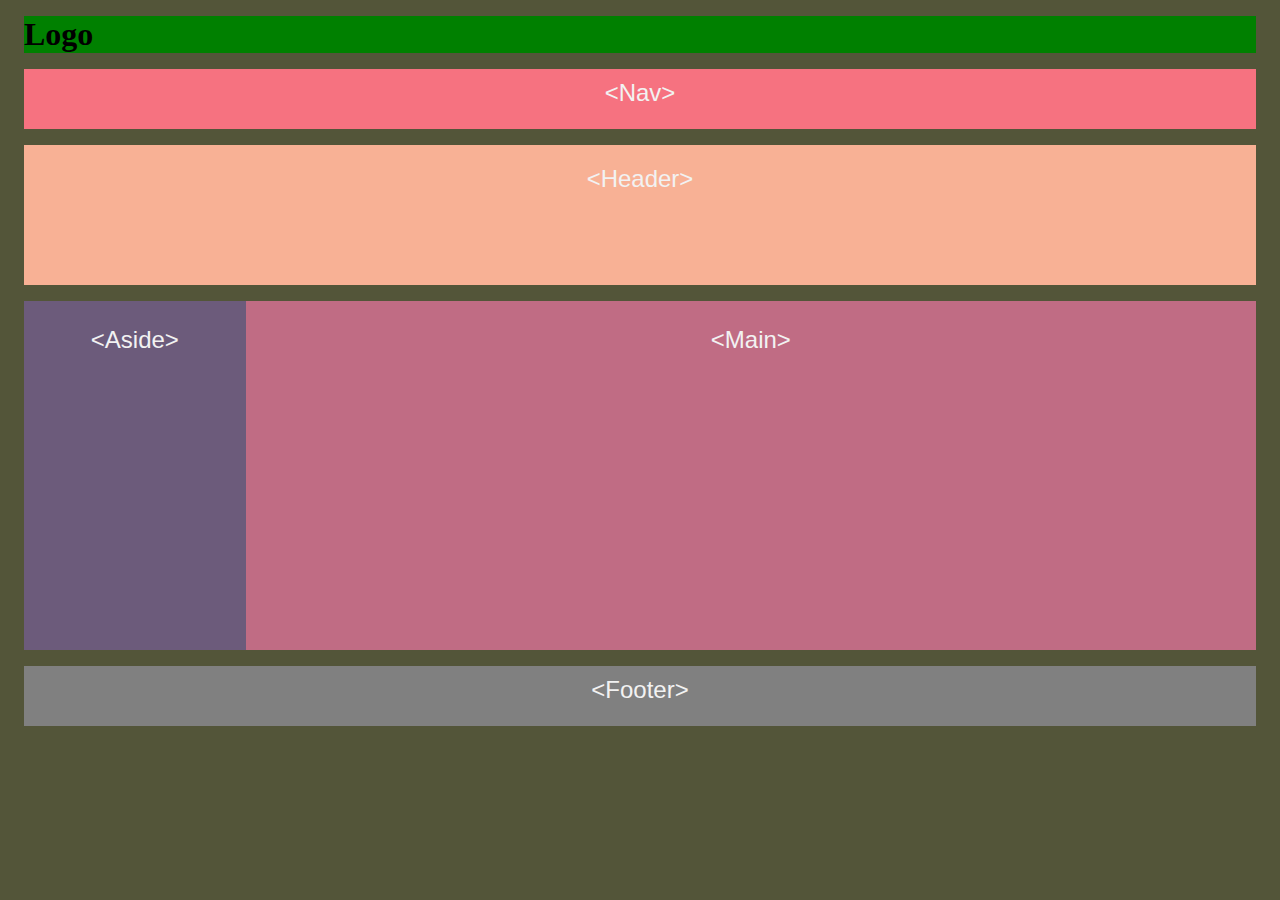
<file: layout_1.html>
﻿<!--doc tab tab-->
<html lang="pt-br">
<head>
  <meta charset="UTF-8">
  <meta name="viewport" content="width=device-width, initial-scale=1.0">
  <meta http-equiv="X-UA-Compatible" content="ie=edge">
  <title>Index</title>
  <link rel="stylesheet" type="text/css" href="css/layout_1.css">
  <h1>Logo</h1>
</head>
  
<body>
  <nav><span>&ltNav&gt</span></nav>
  <header><span>&ltHeader&gt</span></header>
  <div>
  <aside><span>&ltAside&gt</span></aside>
  <main><span>&ltMain&gt</span></main>
  </div>
  <footer><span>&ltFooter&gt</span></footer>
</body>
</html>
</file>
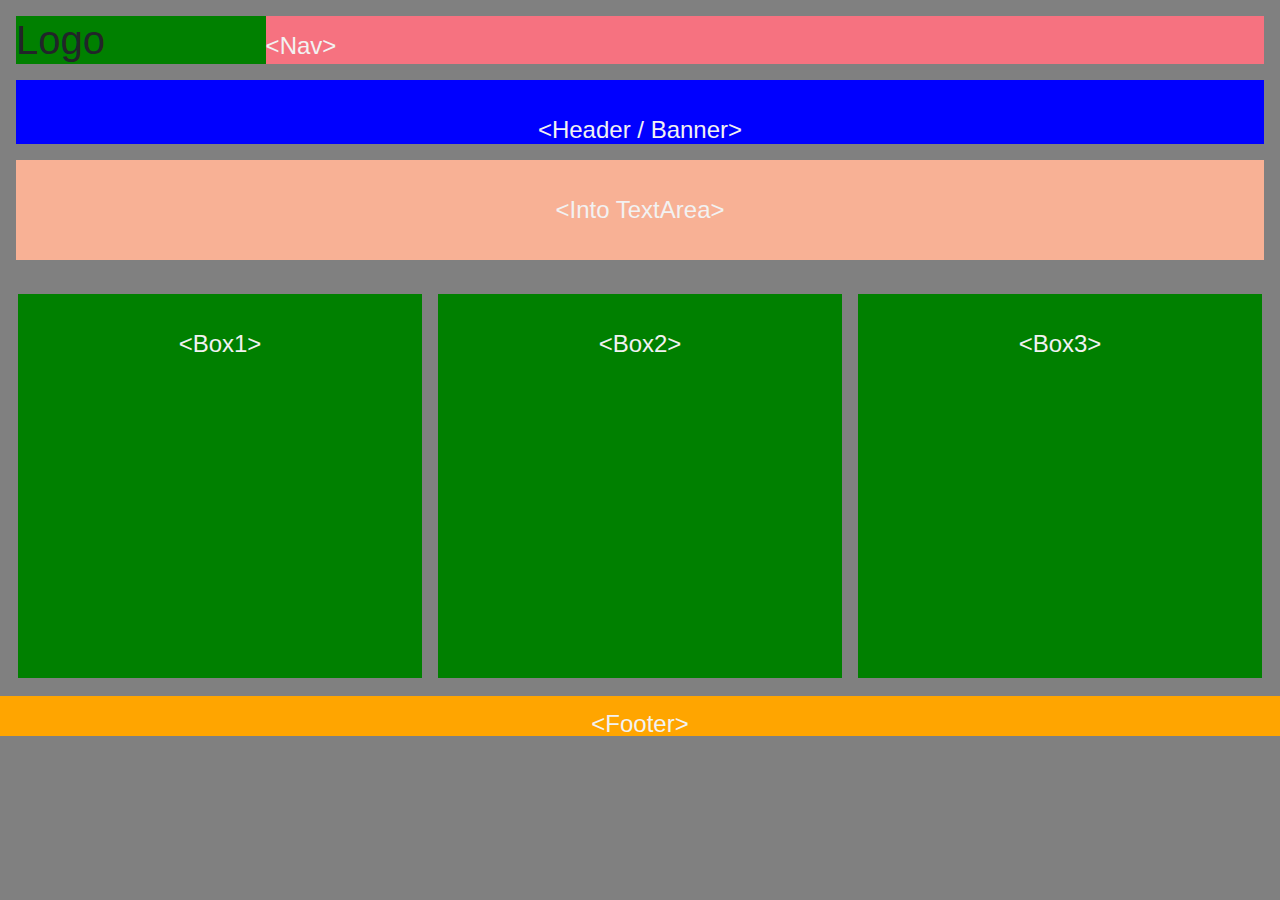
<file: layout_2.html>
<!DOCTYPE html>
<html>
<head>
	<title>
		    Layout 2
	</title>

	<link rel="stylesheet" href="https://maxcdn.bootstrapcdn.com/bootstrap/4.0.0/css/bootstrap.min.css" integrity="sha384-Gn5384xqQ1aoWXA+058RXPxPg6fy4IWvTNh0E263XmFcJlSAwiGgFAW/dAiS6JXm" crossorigin="anonymous">
	<link rel="stylesheet" type="text/css" href="css/layout_2.css">


</head>
<body>

  <div>  
   <h1>
    <nav class="nav_lateral"><span>&ltNav&gt</span></nav>
    Logo
   </h1>
  </div>





  <nav id="navheader" ><span>&ltHeader / Banner&gt</span></nav>
  <header><span>&ltInto TextArea&gt</span></header>


<div class="grid-container">
  <div class="grid-item"><span>&ltBox1&gt</span></div>
  <div class="grid-item"><span>&ltBox2&gt</span></div>
  <div class="grid-item"><span>&ltBox3&gt</span></div>
</div>

  <footer><span>&ltFooter&gt</span></footer>


</body>
</html>
</file>
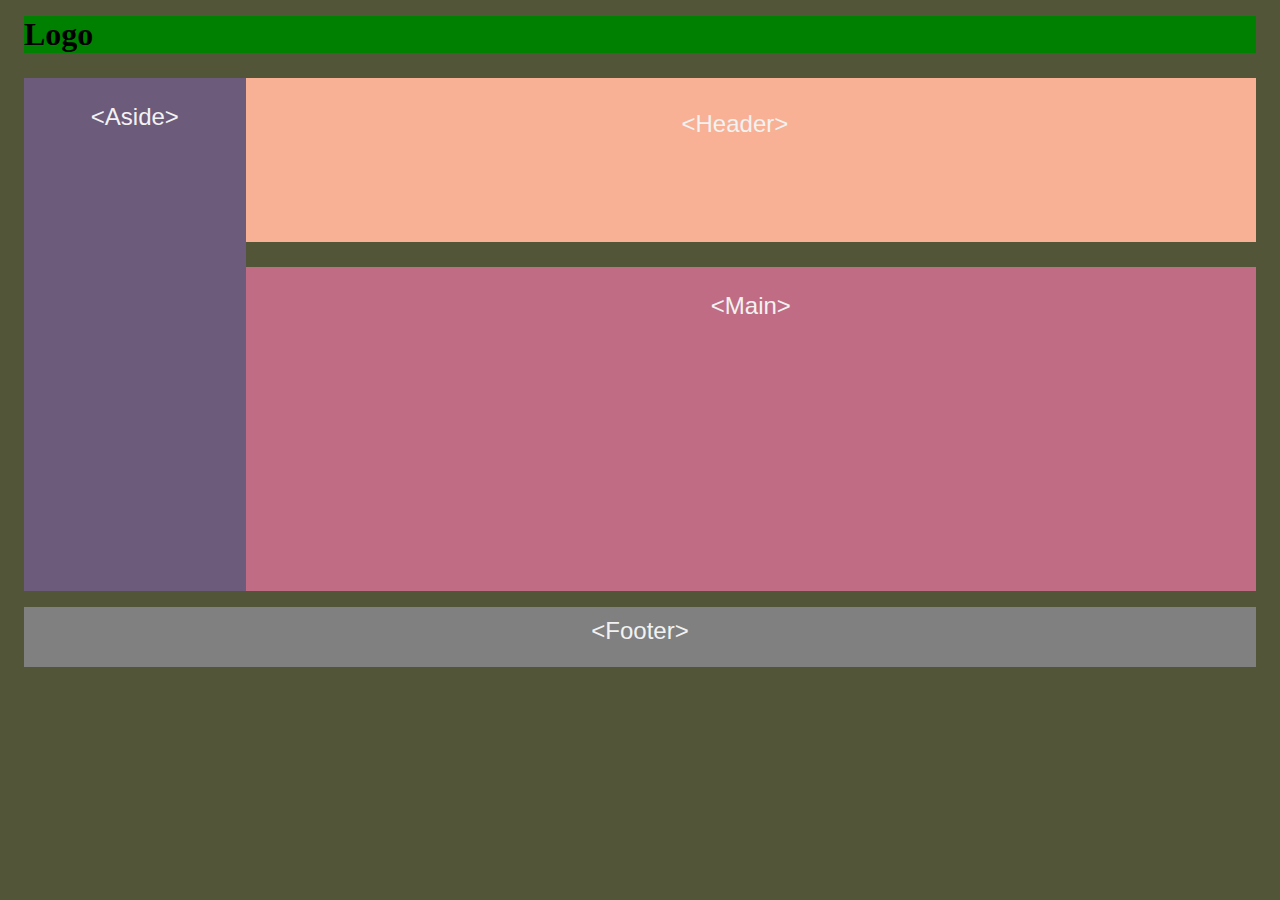
<file: layout_3.html>
﻿<!--doc tab tab-->
<html lang="pt-br">
<head>
  <meta charset="UTF-8">
  <meta name="viewport" content="width=device-width, initial-scale=1.0">
  <meta http-equiv="X-UA-Compatible" content="ie=edge">
  <title>Index</title>
  <link rel="stylesheet" type="text/css" href="css/layout_3.css">
  <h1>Logo</h1>
</head>
  
<body>

  <div>

  <aside><span>&ltAside&gt</span></aside>
  <header><span>&ltHeader&gt</span></header>
  <main><span>&ltMain&gt</span></main>
  </div>

  <footer><span>&ltFooter&gt</span></footer>
</body>
</html>
</file>
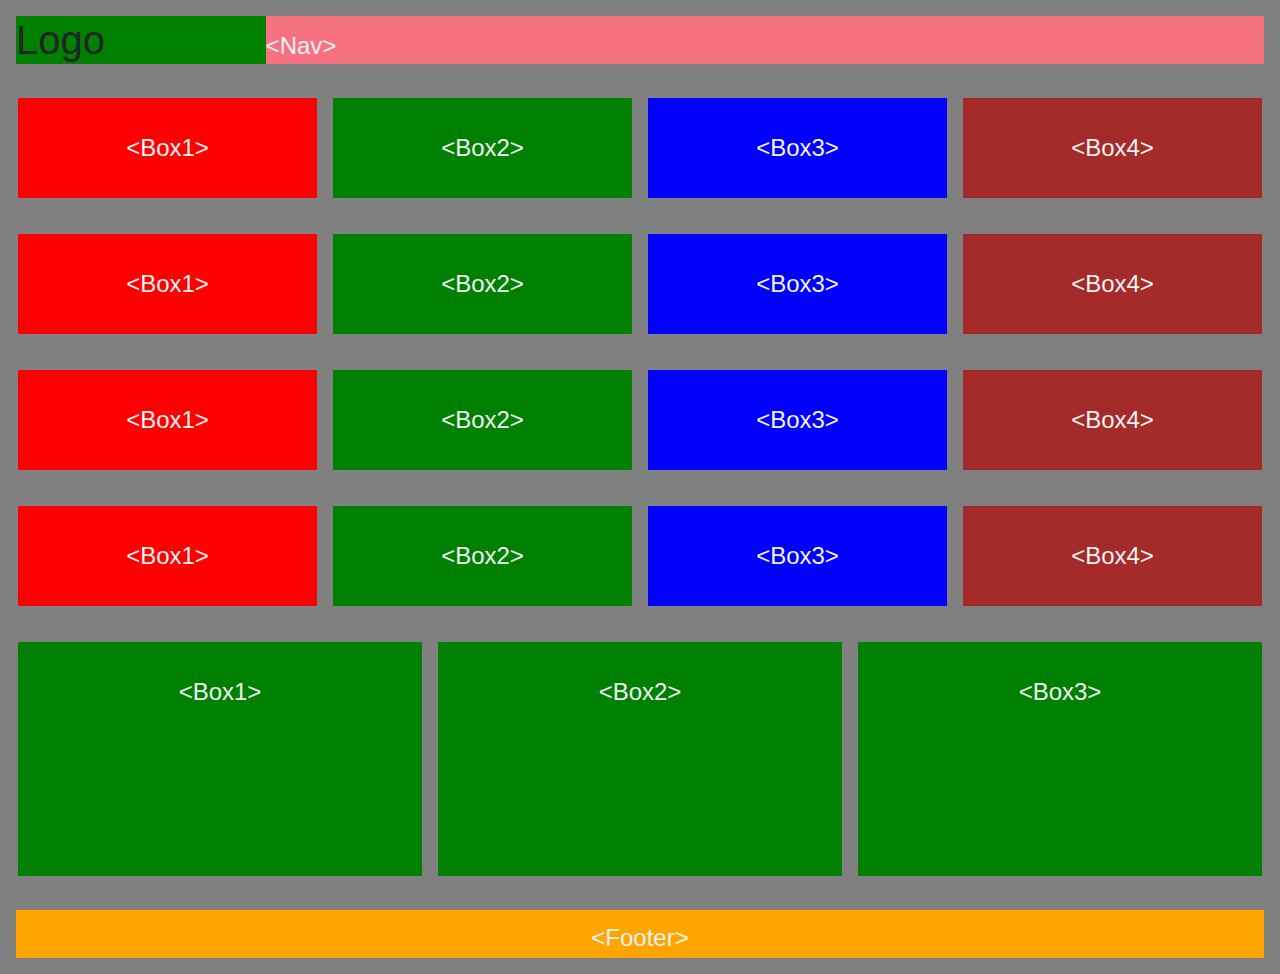
<file: layout_4.html>
<!DOCTYPE html>
<html>
<head>
	<title>
		    Layout 2
	</title>

	<link rel="stylesheet" href="https://maxcdn.bootstrapcdn.com/bootstrap/4.0.0/css/bootstrap.min.css" integrity="sha384-Gn5384xqQ1aoWXA+058RXPxPg6fy4IWvTNh0E263XmFcJlSAwiGgFAW/dAiS6JXm" crossorigin="anonymous">
	<link rel="stylesheet" type="text/css" href="css/layout_4.css">


</head>
<body>

  <div>  
   <h1>
    <nav class="nav_lateral"><span>&ltNav&gt</span></nav>
    Logo
   </h1>
  </div>



<div class="grid-container-teste">
  <div class="grid-item-teste"><span>&ltBox1&gt</span></div>
  <div class="grid-item-teste"><span>&ltBox2&gt</span></div>
  <div class="grid-item-teste"><span>&ltBox3&gt</span></div>
  <div class="grid-item-teste"><span>&ltBox4&gt</span></div>
</div>

<div class="grid-container-teste">
  <div class="grid-item-teste"><span>&ltBox1&gt</span></div>
  <div class="grid-item-teste"><span>&ltBox2&gt</span></div>
  <div class="grid-item-teste"><span>&ltBox3&gt</span></div>
  <div class="grid-item-teste"><span>&ltBox4&gt</span></div>
</div>

<div class="grid-container-teste">
  <div class="grid-item-teste"><span>&ltBox1&gt</span></div>
  <div class="grid-item-teste"><span>&ltBox2&gt</span></div>
  <div class="grid-item-teste"><span>&ltBox3&gt</span></div>
  <div class="grid-item-teste"><span>&ltBox4&gt</span></div>
</div>

<div class="grid-container-teste">
  <div class="grid-item-teste"><span>&ltBox1&gt</span></div>
  <div class="grid-item-teste"><span>&ltBox2&gt</span></div>
  <div class="grid-item-teste"><span>&ltBox3&gt</span></div>
  <div class="grid-item-teste"><span>&ltBox4&gt</span></div>
</div>





<div class="grid-container">
  <div class="grid-item"><span>&ltBox1&gt</span></div>
  <div class="grid-item"><span>&ltBox2&gt</span></div>
  <div class="grid-item"><span>&ltBox3&gt</span></div>
</div>

  <footer><span>&ltFooter&gt</span></footer>


</body>
</html>
</file>
<file: css/layout_1.css>
*{
	text-align: center;
}
header{
height: 100px;
padding: 20px;
background-color: #F8B195;
margin: 16px;
border:4px;
}
body{
background-color: #535539;
}
h1{
background-color: green;
margin: 16px;
border:4px;
text-align: left;
}
div{
margin: 16px;
border:4px;
}
nav{
height: 40px;
padding: 10px;
background-color: #f67280;
margin: 16px;
border:4px;
}

aside{
height: 300px;
width: 14%;
padding: 2%;
background-color: #6C5B7B;
float: left;


}
main{
height: 300px;
width: 78%;
padding: 2%;
background-color: #C06C84;
  
margin: 0 auto;
  
float: left;
}

footer{
height: 40px;
padding: 10px;
background-color: grey;

clear:both;
border:16px solid #535539;

}
span{
color: #F2F2F2;
font-family: "Arial";
font-size: 24px;
}
</file>
<file: css/layout_2.css>
body{
background-color: gray;
margin: 0;
padding: 0;
box-sizing: border-box;
text-align: center;
}
h1{
background-color: green;
margin: 16px;
border:4px;
text-align: left;
}

.nav_lateral {
width: 80%;
background-color: #f67280;
margin: 0;
float: right;

}

#navheader{

height: 5px;
padding: 32px;
background-color: blue;
margin: 16px;
border:4px;
}

header{
height: 100px;
padding: 32px;
background-color: #F8B195;
margin: 16px;
border:4px;
}


.grid-container {
  display: grid;
  grid-template-columns: auto auto auto;
  background-color: grey;
  padding: 10px;
}
.grid-item {
  height: 400px;
  background-color: green;
  border:8px solid grey;
  padding: 32px;
}



main{
height: 300px;
padding: 32px;
background-color: pink;
margin: 16px;
border:4px;

}

footer{
height: 40px;
padding: 10px;
background-color: orange;
clear:both;
}
span{
color: #F2F2F2;
font-family: "Arial";
font-size: 24px;
}
</file>
<file: css/layout_3.css>
*{
	text-align: center;
}
header{
	
height: 100px;
padding: 32px;
background-color: #F8B195;

margin: 25px 0 25px 0;
}
body{
background-color: #535539;
}
h1{
background-color: green;
margin: 16px;
border:4px;
text-align: left;
}
div{
margin: 16px;
border:4px;
}
nav{
height: 40px;
padding: 10px;
background-color: #f67280;
margin: 16px;
border:4px;
}

aside{
height: 464px;
width: 14%;
padding: 2%;
background-color: #6C5B7B;
float: left;

/*
border-width: 0px 16px 16px 0px;
border-style: solid;
border-color: #535539 #535539 #535539 #535539;
*/
}
main{
height: 275px;
width: 78%;
padding: 2%;
background-color: #C06C84;
  
margin: 0 auto;
  
float: left;
}

footer{
height: 40px;
padding: 10px;
background-color: grey;

clear:both;
border:16px solid #535539;

}
span{
color: #F2F2F2;
font-family: "Arial";
font-size: 24px;
}
</file>
<file: css/layout_4.css>
body{
background-color: gray;
margin: 0;
padding: 0;
box-sizing: border-box;
text-align: center;
}
h1{
background-color: green;
margin: 16px;
border:4px;
text-align: left;
}

.nav_lateral {
width: 80%;
background-color: #f67280;
margin: 0;
float: right;

}

#navheader{

height: 5px;
padding: 32px;
background-color: blue;
margin: 16px;
border:4px;
}

header{
height: 100px;
padding: 32px;
background-color: #F8B195;
margin: 16px;
border:4px;
}


.grid-container-teste {
  display: grid;
  grid-template-columns: auto auto auto auto;
  background-color: gray;
  padding: 10px;
}

.grid-item-teste{
  height: 100%;
  border:8px solid gray;
  padding: 32px;
}
.grid-item-teste:nth-of-type(1) {
  background-color: red;
}
.grid-item-teste:nth-of-type(2) {
  background-color: green;
}
.grid-item-teste:nth-of-type(3) {
  background-color: blue;
}
.grid-item-teste:nth-of-type(4) {
  background-color: brown;
}
.grid-container {
  display: grid;
  grid-template-columns: auto auto auto;
  background-color: gray;
  padding: 10px;
}
.grid-item {
  height: 250px;
  background-color: green;
  border:8px solid gray;
  padding: 32px;
}



main{
height: 300px;
padding: 32px;
background-color: pink;
margin: 16px;
border:4px;

}

footer{
height: 80px;
padding: 10px;
background-color: orange;

clear:both;
border:16px solid gray;
}
span{
color: #F2F2F2;
font-family: "Arial";
font-size: 24px;
}
</file>
